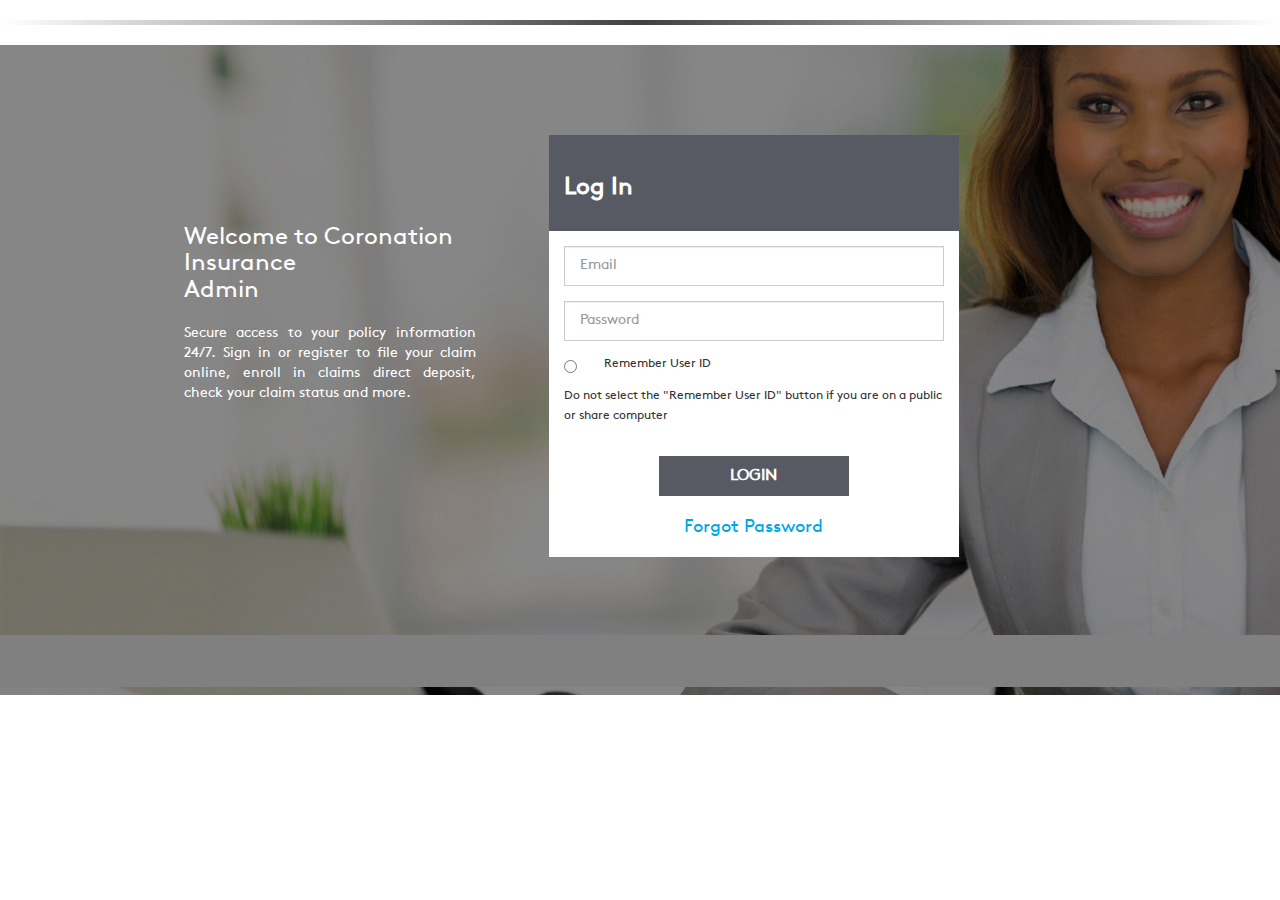
<file: templates/login.html>
<!DOCTYPE html>
<html>

<head>
    <meta charset="UTF-8">
    <meta name="viewport" content="width=device-width, initial-scale=1">

    <title>Coronation Insurance Plc:Buy your Motor insurance,Marine insurance online :: Login</title>
    <link rel="shortcut icon" href="../assets/img/favicon.ico">
    <link href="../assets/css/bootstrap.css" rel="stylesheet" type="text/css" />
    <link href="../assets/css/style.css" rel="stylesheet" type="text/css" />

</head>
<script src="../assets/js/jquery.js"></script>
<script src="../assets/js/jquery-2.0.3.min.js"></script>
<script src="../assets/css/bootstrap/js/bootstrap.js"></script>

<body>
    <header role="banner">
        <div class="container">
            <div class="navbar-headers navbar-right">

                <!-- <a href="https://my.coronationinsurance.com.ng/devtest/" class="navbar-brands"><img src="https://my.coronationinsurance.com.ng/devtest/assets/img/alogo.png" alt="logo" title=""></a> -->
            </div>
        </div>
    </header>
    <hr class="style-two">
    <div class="open-page">
        <div class="container">
            <div class="extra-container">
                <div class="banner-pod mtop90">
                    <div class="banner-text mtop90">
                        <h3 class="white-color mtop70">Welcome to Coronation Insurance<br> Admin</h3>
                        <p class="text-justify white-color h5 mtop20">Secure access to your policy information 24/7.
                            Sign in or register to file your claim online, enroll in claims direct deposit, check your
                            claim status and more.</p>
                    </div>
                </div>
                <div class="logBox">
                    <div class="mtop90">
                        <div id="first">
                            <div class="logBox-topColor">
                                <h3 class="white-color"><strong>Log In</strong></h3>
                            </div>
                            <div class="logBox-bg">
                                <form method="post" action="https://my.coronationinsurance.com.ng/devtest/admin/login">
                                    <div class="form-group">
                                        <input type="text" class="form-control" id="exampleInputEmail1" name="username"
                                            placeholder="Email">
                                        <span style="color:red"></span>
                                    </div>
                                    <div class="form-group">
                                        <input type="password" class="form-control" id="exampleInputPassword1"
                                            name="password" placeholder="Password">
                                        <span style="color:red"></span>

                                    </div>

                                    <div class="radio">
                                        <label>
                                            <input type="radio"> Remember User ID
                                        </label>
                                    </div>
                                    <p class="h6">Do not select the "Remember User ID" button if you are on a public or
                                        share computer</p>
                                    <div class="clearfix"></div>
                                    <div class="btnBox">
                                        <button type="submit" class="btn btn-perpale">login</button>
                                    </div>
                                    <div class="text-center mtop20"> <a href="#" id="signup" class="signup"
                                            style="font-size:18px"><span>Forgot Password</span></a></div>
                                </form>
                            </div>
                        </div>
                        <div id="second" style="display:none">
                            <div class="logBox-topColor">
                                <h3 class="white-color"><strong>Retrieve Password </strong></h3>
                            </div>
                            <div class="logBox-bg">
                                <form>
                                    <div class="form-group">
                                        <input type="email" class="form-control" id="forgot-password-email"
                                            name="username" placeholder="Email">
                                        <span style="color:red"></span>
                                    </div>
                                    <div class="radio">
                                        <div id="notifyMsg"></div>
                                    </div>
                                    <p class="h6"></p>
                                    <div class="clearfix"></div>
                                    <span style="margin-top:25px" class="pull-left" id="alert-loading"></span>
                                    <div class="btnBox">
                                        <button type="submit" id="submit-button" class="btn btn-perpale">Submit</button>
                                    </div>
                                    <div class="text-center mtop20"> <a href="#" class="signin" id="signin"
                                            style="font-size:18px"><span>Back to Login</span></a></div>
                                </form>
                            </div>
                        </div>
                    </div>
                </div>
            </div>

        </div>
    </div>
    <div class="banner-up"></div>

    <script type="text/javascript">

        $(document).ready(function () {
            // On Click SignUp It Will Hide Login Form and Display Registration Form
            $("#signup").click(function () {
                $("#first").slideUp("slow", function () {
                    $("#second").css('visibility', 'visible');
                    $("#second").slideDown("slow");

                });
            });
            // On Click SignIn It Will Hide Registration Form and Display Login Form
            $("#signin").click(function () {
                $("#second").slideUp("slow", function () {
                    $("#second").css('visibility', 'hidden');
                    $("#first").slideDown("slow");
                });
            });
        });

    </script>

    <script>
        var EMAIL = new RegExp(/^[_\.0-9a-z-]+@([0-9a-z][0-9a-z-]+\.)+[a-z]{2,6}$/);
        $(document).ready(function () {
            $("#submit-button").click(function () {
                var em = $('#forgot-password-email').val();
                if (EMAIL.test(em)) {

                    $("#alert-loading").html('<img src="https://my.coronationinsurance.com.ng/devtest/assets/images/ajax-loader2.gif" style="margin-left:10px; border:none" />');
                    $.ajax({
                        type: "post",
                        url: "https://my.coronationinsurance.com.ng/devtest/user/login/check_email",
                        data: "email=" + em,
                        async: false,
                        success: function (res) {
                            if (res == 'yes') {
                                $('#notifyMsg').html('<span style="color:green;font-size:18px"><span class="glyphicon glyphicon-ok"></span> Password reset instructions have been sent to your email address.</span>');
                                $("#forgot-password-email").val('');
                            } else
                                $('#notifyMsg').html('<span style="color:red;font-size:18px"><span class="glyphicon glyphicon-remove"></span> Sorry, your email address is not registered.</span>');
                            return false;
                        }
                    });
                    $("#alert-loading").html('');
                } else
                    $('#notifyMsg').html('<span style="color:red;font-size:18px"><span class="glyphicon glyphicon-remove"></span> Please enter a valid email address.</span>');
                //setTimeout(function(){$('#notifyMsg').fadeOut();}, 10000);
                return false;
            });
        });
    </script>

</body>

</html>
</file>
<file: assets/css/style.css>
*:focus{outline:none;
}
@font-face {
	font-family: "BrownTTRegular";
    src: url(../font/brownttregular/browntt-regular.ttf),url(../font/brownttregular/browntt-regular.woff),url(../font/brownttregular/browntt-regular.eot),url(../font/brownttregular/browntt-regular.svg);
}
body{ 
	font-family:"BrownTTRegular";
	font-size: 12px !important;
}
a {
  text-decoration:none;
}
.navbar .nav > li > a {
			color: #f3f3f3;
			font-family:"BrownTTRegular";
			font-size: 14px;
			font-weight: normal;
			text-shadow: none;
			text-transform:capitalize;
			-webkit-transition: all .2s linear;
			-moz-transition: all .2s linear;
			-ms-transition: all .2s linear;
			-o-transition: all .2s linear;
			transition: all .2s linear;	
			padding-bottom:12px;
}
.navbar-brand {
			float: left;
			font-size: 18px;
			line-height: 20px;
			padding: 15px 0 0 69px;
}
.navbar-brands {
			float: left;
			font-size: 18px;
			line-height: 20px;
			padding: 4px;
}
.navbar-inverse .navbar-toggle { 
	   	border-color: transparent;
}
.banner {}
.logdiv{
  float:right;
  margin-top:-3%;
  position:relative;
  width:120px;
  
}
.login-btn{
    color:#FFFFFF;
	width:100%;
	font-weight:bold;
	padding:6px 27.5px;
	border-radius:0px 0px 0 0;
    background:#c3c646;
    background: -webkit-gradient(linear, left top, left bottom, color-stop(0.0, #c3c646), color-stop(1.0, #c1c342));
	background: -webkit-linear-gradient(top, #c3c646 0.0%, #c1c342 100.0%);
	background: -moz-linear-gradient(top, #c3c646 0.0%, #c1c342 100.0%);
	background: -ms-linear-gradient(top, #c3c646 0.0%, #c1c342 100.0%);
	background: -o-linear-gradient(top, #c3c646 0.0%, #c1c342 100.0%);
	background: linear-gradient(top, #c3c646 0.0%, #c1c342 100.0%);	
}
.searchMaintain-box{
    width:100%;
	min-height:76px;
	height:auto;
	border-radius:0px 0 8px 8px;
    background:#c3c646;
    background: -webkit-gradient(linear, left top, left bottom, color-stop(0.0, #c1c342), color-stop(1.0, #c3c646));
	background: -webkit-linear-gradient(top, #c1c342 0.0%, #c3c646 100.0%);
	background: -moz-linear-gradient(top, #c1c342 0.0%, #c3c646 100.0%);
	background: -ms-linear-gradient(top, #c1c342 0.0%, #c3c646 100.0%);
	background: -o-linear-gradient(top, #c1c342 0.0%, #c3c646 100.0%);
	background: linear-gradient(top, #c1c342 0.0%, #c3c646 100.0%);	
	padding-bottom:15px;
	border-radius: 5px;

}
.default-top{
	margin-top: 10px;
	margin-bottom: 10px;
}
.form-group .height{
	 height:24px;
	 border-radius:0;
	 border:1px solid #8a9bde;
	 padding:0 10px;
}
.text{
	 color:#364a9c;
	 font-size:13px;
	 font-weight:bold;
	 font-family:"BrownTTRegular";
	 margin-bottom:0;
}
.start-w{
		 margin-top:19px;
		 width:60px;
		 height:24px;
		 background-color:#121212;
		 color:#FFFFFF;
		 border:1px solid #000000;
		 border-radius:4px;
		 float:left;
}
.colorBox{
 background-color:#f2f6f9;
}
.insuranceBox1{
    border:1px solid #47a0c6;
    background:#c3c646;
    background: -webkit-gradient(linear, left top, left bottom, color-stop(0.0, #47a0c6), color-stop(1.0, #43a0c9));
	background: -webkit-linear-gradient(top, #47a0c6 0.0%, #43a0c9 100.0%);
	background: -moz-linear-gradient(top, #47a0c6 0.0%, #43a0c9 100.0%);
	background: -ms-linear-gradient(top, #47a0c6 0.0%, #43a0c9 100.0%);
	background: -o-linear-gradient(top, #47a0c6 0.0%, #43a0c9 100.0%);
	background: linear-gradient(top, #47a0c6 0.0%, #43a0c9 100.0%);	
	border-radius:8px;
	padding:10px;
	

}
.insuranceBox2{
    background:#5e8992;
    background: -webkit-gradient(linear, left top, left bottom, color-stop(0.0, #5e8992), color-stop(1.0, #5e8992));
	background: -webkit-linear-gradient(top, #5e8992 0.0%, #5e8992 100.0%);
	background: -moz-linear-gradient(top, #5e8992 0.0%, #5e8992 100.0%);
	background: -ms-linear-gradient(top, #5e8992 0.0%, #5e8992 100.0%);
	background: -o-linear-gradient(top, #5e8992 0.0%, #5e8992 100.0%);
	background: linear-gradient(top, #5e8992 0.0%, #5e8992 100.0%);	
	border:1px solid #5e8992;
	border-radius:8px;
	padding:10px;
	

}
.insuranceBox3{
    background:#b57472;
    background: -webkit-gradient(linear, left top, left bottom, color-stop(0.0, #a56b68), color-stop(1.0, #b57472));
	background: -webkit-linear-gradient(top, #a56b68 0.0%, #b57472 100.0%);
	background: -moz-linear-gradient(top, #a56b68 0.0%, #b57472 100.0%);
	background: -ms-linear-gradient(top, #a56b68 0.0%, #b57472 100.0%);
	background: -o-linear-gradient(top, #a56b68 0.0%, #b57472 100.0%);
	background: linear-gradient(top, #a56b68 0.0%, #b57472 100.0%);	
	border:1px solid #b57472;
	border-radius:8px;
	padding:10px;
	

}

.insuranceBox4{
    background:#c3c646;
    background: -webkit-gradient(linear, left top, left bottom, color-stop(0.0, #b35d4b), color-stop(1.0, #b15d47));
	background: -webkit-linear-gradient(top, #b35d4b 0.0%, #b15d47 100.0%);
	background: -moz-linear-gradient(top, #b35d4b 0.0%, #b15d47 100.0%);
	background: -ms-linear-gradient(top, #b35d4b 0.0%, #b15d47 100.0%);
	background: -o-linear-gradient(top, #b35d4b 0.0%, #b15d47 100.0%);
	background: linear-gradient(top, #b35d4b 0.0%, #b15d47 100.0%);
	border:1px solid #8b574a;
	border-radius:8px;
	padding:10px;
		

}
.insurane-photo{
		 height:70px;
		 margin-bottom:8px;
		 width:34%;
		 margin:auto;
}
.insurance-type{
		  font-size:16px;
		  color:#FFFFFF;
		  font-weight:bold;
		  margin-bottom:15px;
		  text-align:center;
}
.insurance-contain{
		  font-size:12px;
		  color:#FFFFFF;
		  margin-bottom:18px;
		  min-height:53px;
}
.linkList{ 
			background-image: url("../img/list-links.svg") ;
			background-position: -3px 0;
			background-size: 1.4em auto;
			width:20px;
			height:20px;
			float:left;
}
.inform-text{
		  float:left;
		  color:#FFFFFF;
		  font-weight:bold;
		  font-size:12px;
		  margin-top:1px;
}
.vieWAll{
		  border:1px solid #e7e7e7;
		  background-color:#f7f7f7;
		  margin:15px 0;
		  padding:10px 10px;
		  border-radius:8px;
		  height:70px;
}
.allView-left{
		  width:70%;
		  float:left;
}
.allView-right{
		  width:28%;
		  float:right;
}
.viewIcon{ 
			background: url("../img/plus.png");
			background-size: contain;
			width:52px;
			height:52px;
			float:left;
			margin-right:3%;
}

.closeIcon{ 
			background: url("../img/minus.png");
			background-size: contain;
			width:52px;
			height:52px;
			float:left;
			margin-right:3%;
}
.viewpod a{
		   font-size:24px;
		   color:#3e3e3e;
		   top:8px;
		   position:relative;
}
.viewBatton{
			border-radius:10px;
			width:100%;
			height:47px;
			text-align:center;
			font-size:16px;
			font-weight:bold;
			color:#364a9c;
			background:#c3c646;
			background: -webkit-gradient(linear, left top, left bottom, color-stop(0.0, #cfd17a), color-stop(1.0, #A5b506));
			background: -webkit-linear-gradient(top, #cfd17a 0.0%, #A5b506 100.0%);
			background: -moz-linear-gradient(top, #cfd17a 0.0%, #A5b506 100.0%);
			background: -ms-linear-gradient(top, #cfd17a 0.0%, #A5b506 100.0%);
			background: -o-linear-gradient(top, #cfd17a 0.0%, #A5b506 100.0%);
			background: linear-gradient(top, #cfd17a 0.0%, #A5b506 100.0%);	
			border:1px solid #ccce73;

}
.viewBatton:hover{
			background:#c3c646;
			background: -webkit-gradient(linear, left top, left bottom, color-stop(0.0, #A5b506), color-stop(1.0, #cfd17a));
			background: -webkit-linear-gradient(top, #A5b506 0.0%, #cfd17a 100.0%);
			background: -moz-linear-gradient(top, #A5b506 0.0%, #cfd17a 100.0%);
			background: -ms-linear-gradient(top, #A5b506 0.0%, #cfd17a 100.0%);
			background: -o-linear-gradient(top, #A5b506 0.0%, #cfd17a 100.0%);
			background: linear-gradient(top, #A5b506 0.0%, #cfd17a 100.0%);	
			border:1px solid #ccce73;

}
.pageview-border{
  border:1px solid #e7e7e7;
  margin-bottom:20px;
  background-color:#f7f7f7;
  border-radius:8px;
  min-height:230px;
}
.pageview-head{
 font:16px Tahoma;
padding:15px 10px;
 
}
.border{border-bottom:1px solid #e7e7e7;}

.detaiLsText {
 padding: 3px 0;
 font-size:12px;
 color:#3e3e3e;
}
.detaiLsText > li > a {
    display: block;
    padding: 3px 15px;
    position: relative;
    font-size:12px;
    color:#3e3e3e;
	text-transform:capitalize;
	
}
.detaiLIcon {
  background:url("../img/arrow.png") no-repeat ;
  width:10px;
  height:10px;
 padding: 0px 12px;
 position:relative;
 top:2px;
}

 .left{
 padding-right:10px;
 position:relative;
}
.blog-border{
  border:1px solid #e7e7e7;
  margin-bottom:10px;
  background-color:#FFFFFF;
  border-radius:8px;
  min-height:260px;
}

.blog-photo{
		 height:120px;
		 margin-bottom:0px;
		 padding:8px 10px;
}
.addvertise{
margin-bottom:10px;
}



.phoneText{
		 color:#FFFFFF;
		 font-size:14px;
		 float:left;
		 margin-top:4px;
}
.phoneText:hover{color:#C3C646}
.share-div{
		 float:right;
		 margin-top:10px;
}
/*******form*******/
.fromSide{
		 border:1px solid #e9e9e9;
		 margin-bottom:20px;
		 margin-top:20px;
		 padding:10px 15px;
		 border-radius:8px;
		 background-color:#f6f6f6;
}
.sideBar{
		
		 margin-bottom:20px;
		 margin-top:20px;
}
.inpuTField{
		 padding:0px 10px;
		 border:1px solid #c7c7c7;
		 border-radius:8px;
		 margin-bottom:10px;
}

.continue{
		 /*width:20%;*/
}
.sideblog{
		  border:1px solid #e7e7e7;
		  margin-bottom:10px;
		  background-color:#f6f6f6;
		  border-radius:8px;
}
.text-01{
		color:purple;
}
.pHonecall-icon{
		 background:url("../img/phoneicon.png") no-repeat ;
		 width:30px;
		 height:25px;
		 padding:4px 12px;
}
.infoIcon{
		 background:url("../img/infoicon.png") no-repeat ;
		 width:32px;
		 height:30px;
		 padding:1px 14px;
}
.deafulteH{
		 padding:10px 10px;
}
.rightIcon{
		 background:url("../img/righticon.png") no-repeat ;
		 width:32px;
		 height:30px;
		 padding:1px 14px;
}
.stepTop{
		margin-top:20px;
		margin-bottom:10px;
}
.addBtn{ 
		height:36px;
}
.sidenav li a{
		 color:#3648af;
		 border:1px solid #cacb77;
		 background-color:#f2f3b4;
		 

}
.table-textFont{
 text-align:center;
 font-weight:normal;
}
.feature-no{
		 background:url("../img/feature-no.png") no-repeat ;
		 background-size:contain;
		 width:13px;
		 height:13px;
		 margin:auto;
}
.feature-yes{
		 background:url("../img/righticon.png") no-repeat ;
		 background-size:contain;
		 width:18px;
		 height:18px;
		 margin:auto;
}
.btn-Buy {
  color: #fff;
  background-color: purple;
  border-color: purple;
}
.btn-Buy:hover,
.btn-Buy:focus,
.btn-Buy.focus,
.btn-Buy:active,
.btn-Buy .active,
.open > .dropdown-toggle.btn-success {
  color: #fff;
  background-color: purple;
  border-color: purple;
}
.btn-getQuote {
  color: #303030;
  background-color: #dddddd;
  border-color: #d1d1d1;
}
.stars {
    min-height: 10px;
    width: 125px; 
}
.star-rating {
    background: url("../img/alt_star.png") repeat-x scroll left top rgba(0, 0, 0, 0);
    list-style: outside none none;
    padding: 0;
	height:25px;
    position: relative;
    width: 125px;
}
.star-rating li.current-rating {
    background: url("../img/alt_star.png") repeat scroll left center rgba(0, 0, 0, 0);
    display: block;
    height: 25px;
    position: absolute;
    text-indent: -9000px;
    z-index: 1;
}
.star-rating li {
    float: left;
    margin: 0;
    padding: 0;
}
.reviewerDetails {
    font-size: 12px;
    overflow: auto;
	margin-top:20px;
}
.review .reviewMeta dt {
    font-weight: 0;
}
.reviewerDetails dt {
    clear: both;
    float: left;
    padding: 0 0.6em 1em 0;
}
.reviewerDetails dd {
    float: left;
    font-weight: 0;
    padding: 0 0 0.25em;
}

/*coverquote*/

.text-02{
		color:#0a2631;
}
.circle {
   position: relative;
   padding: 10px 10px;
   line-height: 1.42857143;
   color: #FFFFFF;
   background-color: #A5b506;
   text-align:center;
   width:100px;
   margin:auto;
   font-size:16px;
   font-weight:700;
   border-radius:5px;
}
.text-03{
		color:#2238b5;
}
.table-textFont2{
	 text-align:center;
	 font-weight:normal;
	 background-color:#f6f6cd;
}
.topHead{
	 margin-top:0px;
}
/*****aboutus*****/
.linkList-bg{
 
}

.linkList-nav ul{
	border:1px solid #e5e6c1;
	border-radius:10px;
	padding:10px;
	background-color:#eeeeee;
}
.linkList-nav ul li a{
	font-size:12px;
	color:#05104f;
	float:left;
	width:100%;
}
.linkList-lk{
    background-image: url("../img/list-links02.svg");
	background-position: left 0;
	background-size:contain;
	width:16px;
	height:16px;
	float:left;
	padding:0 10px;
}
.linkList-nav ul li a:hover{
	font-size:12px;
	color:#ffffff;
	float:left;
	width:100%;
	background-color:#1A206D;
}

.linkList-nav ul li a.active, .linkList-nav ul li a:hover{
	font-size:12px;
	color:#ffffff;
	float:left;
	width:100%;
	background-color:#25166b;
}
.media-object{ 
     float:left;
	 margin-right:20px;
	 width:20%;
}
.media-name{ 
     float:left;
	 width:29%;
}

.info-details{
 float:right;
 width:48%;
}
.infoText{
		 
		 font-size:13px;
		 float:right;
		 margin-right:8px;
		 text-align:right;
		 text-transform:capitalize;
}
.text-04{
  color:#25166b;
}

/*Added newly start*/
  .stepTop {
    margin-bottom: 10px;
    margin-top: 20px;
}
.product-Side {
		 float:right;
		 width:70%;
		 margin-top:10px;
		 
}
.inlineBoxColor{
		background-color:#B580D2;
		padding:2px;
}
.inlineBox-Color{
		/*background-color:#FFFFFF;*/
		/*border-radius:8px;*/
		/*border:1px solid #FFFFFF;*/
		padding:10px;
}

.sideBar0{
		 width:27%;
		 float:left;
		 margin-bottom:20px;
		 margin-top:10px;
}
.productBox{
		 width:50%;
		 float:right;
		border-left:2px solid #fff; 
}
.imageWidth{
	float:left;
	width:50%;
	
}
.podIcon2{
		 margin-bottom:5px;
		 width:50%;
		 margin:auto;
}

.catagoriW{
	margin:10px auto;
	width:70%;

}
.catagoriW2{
	margin:10px auto;
	width:50%;

}

.iconImgg{
	width:50%;
	margin:auto;
	height:121px;

}
.catagor-title{
		  font-size:12px;
		  color: #000;
		  font-weight:bold;
		  margin-bottom:12px;
		  text-align:center;
		  margin-top:5px;
		  font-family: "BrownTTRegular";
}
.margin-bottom{
margin-bottom:10px;
}
.sideblog0{
		  border:2px solid #575A63;
		  margin-bottom:10px;
		  background-color:#f6f6f6;
		  border-radius:4px;
}
.pageview-head{
 font:15px Tahoma;
padding:15px 10px;
 
}
.text-05{
		color:#575A63;
}
.border0 {
	border-bottom:2px solid #575A63;
}

/***************************New_footer*************************************/
.footer-bg2{ 
	background-color:#02325f;
	padding:20px 0;
	}
.footer-bg2 h3{ 
	color:#FFFFFF;
	font-size:23px;
	font-weight:bold;
	}
.footer-bg2 h2{ 
	color:#FFFFFF;
	font-size:18px;
	font-weight:bold;
	padding:0;
	}
.footer-bg2 .email{ 
	color:#FFFFFF;
	font-size:13px;
	}
.footer-bg2 .footersocial-icon{
 padding:10px 0 0 0;
 
}
.footer-bg2 .htc{ 
	color:#FFFFFF;
	font-size:14px;
	padding:3px 0;
	}

.footerWid li a{
  color:#FFFFFF;
  padding:5px 0;
}
.footerWid li a:hover{
  color:#FFFFFF;
  background-color:transparent;
}
.whitecolor{ color:#FFFFFF;}
.copyHt{
 margin-top:40px;
}
.copyright{
 text-align:center;
 color:#FFFFFF;
 font-size:13px;
}








@media (max-width: 980px) {
.product-Side {
		 float:left;
		 margin-top:10px;
		 width:73%;
}
.sideBar0{
		 width:26%;
		 float:right;
		 margin-bottom:20px;
		 margin-top:10px;
}
.catagoriW{
	margin:10px auto;
	width:80%;

}
.catagoriW2{
	margin:10px auto;
	width:60%;

}

}
@media (max-width: 800px) {
.catagoriW{
	margin:10px auto;
	width:90%;

}
.catagoriW2{
	margin:10px auto;
	width:80%;

}

}
@media (max-width: 768px) {
.product-Side {
		 float:none;
		 width:100%;
		 margin-bottom:10px;

}
.sideBar0{
		 width:50%;
		 float:left;
		 margin-bottom:20px;
}

}
@media (max-width: 559px) {
.product-Side {
		 float:none;
		 width:100%;
		 margin-bottom:10px;
}
.sideBar0{
		 width:50%;
		 float:none;
		 margin-bottom:10px;
}


}
@media (max-width: 400px) {
.product-Side {
		 float:none;
		 margin-bottom:10px;
		 width:100%;
}
.sideBar0{
		 width:100%;
		 float:none;
		 margin-bottom:10px;
}
.productBox{
		 width:100%;
		 float:none;
		border-left:0px solid #A5b506; 
}
.imageWidth{
	float:none;
	width:100%;
	
}

}
/*------end---------------*/






/*Added newly end*/

@media (max-width: 980px) {
		.navbar .nav > li > a {
					color: #f3f3f3;
					font-family: "BrownTTRegular";
					font-size: 12px;
					font-weight: normal;
					text-shadow: none;
					text-transform:capitalize;
					-webkit-transition: all .2s linear;
					-moz-transition: all .2s linear;
					-ms-transition: all .2s linear;
					-o-transition: all .2s linear;
					transition: all .2s linear;	
					padding-top:22px;
					padding-bottom:12px;
		}
		.nav > li > a {
		  position: relative;
		  padding: 10px 5px;
		}
		.share-div{
		 float:right;
		 margin-top:10px;
		}
		.col-xs-3{
		 float:left;
		 width:50%;
		 margin-bottom:20px;
		}
		
		.col-md-4{
		 float:left;
		 width:50%;
		 margin-bottom:20px;
		}
		.fromSide{
				 float:left;
		}
		.sideBar{
				 width:100%;
				 float:right;
		}

}
@media (max-width: 767px) {
		  header.navbar {
					background-color:#e7e7e7; 
		}
		.navbar-brand {
					float: left;
					font-size: 18px;
					line-height: 20px;
					padding: 6px 6px 6px 6px;
		}
		.col-xs-3{
		 float:left;
		 width:50%;
		 margin-bottom:20px;
		}
		.continue{
				 width:40%;
		}
		.col-sm-22{
		 float:left;
		}
		.col-xs-8{
		 width:100%;
		 float:none;
		}
		.col-xs-4{
		 width:100%;
		 float:none;
		}
	.col-sm-9{
		 width:100%;
		 float:none;
		 margin-top:10px;
	
	}
	.type-02{
  color:#212121;
  font-size:13px;
  visibility:hidden;
}
	
}

@media (max-width: 559px) {

			/*.col-xs-3{
			 float:none;
			 width:100%;
			}*/
			
			.viewBatton{
						height:54px;
						font-size:12px;
			}
			.viewpod a{
					   font-size:16px;
					   color:#3e3e3e;
					   top:8px;
					   position:relative;
			}
			.fromSide{
					 float:none;
			}
			.sideBar{
					 width:100%;
					 float:none;
			}

}

/*pannel*/
.panel .list-group span {
    display: block;
    font-size: 32px;
    margin-bottom: 10px;
    text-align: center;
}
.marginTop{
 margin-top:20px;
}
.pannal-nav{ width:680px; margin-top:20px; margin-left:30px;
}
.pannal-nav ul{}
.pannal-nav ul li{ 
	list-style:none; 
	display:inline;
}
.pannal-nav ul li a{ 
	background:url(../images/manu_bg.png) no-repeat; 
	width:98px; 
	height:30px; 
	float:left; 
	font:13px Arial, Helvetica, sans-serif; 
	line-height:30px; 
	text-align:center;
    color:#010101; 
	margin-right:-2px; 
	position:relative; 
 }
.pannal-nav ul li a:hover{ color:#010101;
}
.pannal-nav a:hover, .nav ul li a.active {
    background:#0086FD;
    background: -webkit-gradient(linear, left top, left bottom, color-stop(0.0, #79a434), color-stop(1.0, #95b437));
	background: -webkit-linear-gradient(top, #79a434 0.0%, #95b437 100.0%);
	background: -moz-linear-gradient(top, #79a434 0.0%, #95b437 100.0%);
	background: -ms-linear-gradient(top, #79a434 0.0%, #95b437 100.0%);
	background: -o-linear-gradient(top, #79a434 0.0%, #95b437 100.0%);
	background: linear-gradient(top, #79a434 0.0%, #95b437 100.0%);
    border-radius: 10px 10px 0 0;
    color: #FFFFFF; 
    text-decoration:none;
}

.progressBar, .navon, .progressWrapper, .stage::after {
    border-top: 1.5em solid rgba(0, 0, 0, 0);
    content: " ";
    display: block;
    position: 0;
    right:-1.78em;
    top: -0.75em;
    z-index: 4; 
}
.progressWrapper{
		  margin:15px 0;
		  padding:0px 0px;
		  border-radius:8px;
}

.progressBar-icon{
	background:url(../img/righticon.png) center no-repeat;
    padding: 0.75em 0;
}
.type-01{
  margin-top:20px;
  color:#fff;
  line-height:18px;
  font-size:13px;
}

.sideMidd{
 width:100%;
 margin:auto;
}
.media-heading{ 
 font-size:15px;
 font-weight:bold;
}
.media-small{ 
 font-size:12px;
 color:#616161;
 line-height:22px;
}
.table-text{
  font-size:12px;
}
#insurance-contents tr th, #insurance-contents tr td {
    border: 1px solid #ccc;
	padding: 5px 25px;
	white-space: nowrap;
}
.table-td-25 {
    width: 25%;
}
.addHeight{
  margin-top:25px;
}
.btn_position{
position: absolute;
top:110px;
left:40px;
width: 50px !important;
font-weight: normal !important;
z-index: 2000;
}
@media (max-width: 980px) {
.sideMidd{
 width:100%;
 margin:0;
}
.pusH{
	height:590px;
	visibility:visible;
}
.coll{
	margin-top:60px;
	visibility:visible;
}
.insurane-photo{
		 height:70px;
		 margin-bottom:8px;
		 width:20%;
		 margin:auto;
}

}
@media (max-width: 800px) {
.type-01{
  margin-top:20px;
  color:#212121;
  line-height:18px;
  font-size:13px;
  visibility:hidden;
}
}
/*****account******/
.tab-menu{
 margin:40px 0;
 font-size:13px;
}
.pod-border{
border-top:1px solid #ddd;
border-left:1px solid #ddd;
border-bottom:1px solid #ddd;
border-right:1px solid #ddd;
}
.pod{
 width:16.6667%;
 float:left;
 border-right:1px solid #ddd;
 height:120px;
 
}
.type-03{
 text-align:left;
 color:#616161;
 font-size:13px;
 border-top:1px solid #ddd;
 padding:20px 10px;
}
.extraH{
height:170px;
}
@media (max-width:800px) {
.pod{
 width:33.32%;
 float:left;
 border-right:1px solid #ddd;
 height:120px;
}
.extraH{
height:150px;
visibility:hidden;
}
.tab-menu{
 margin:40px 0;
 font-size:13px;
 width:100%
}

}
@media (max-width:638px) {
.nav-tabs > li {
  margin-right: 2px;
  line-height: 1.42857143;
  border: 1px solid #ddd;
  border-radius: 0px 0px 0 0;
  width:100%;
}

.nav-tabs > li.active > a, .nav-tabs > li.active > a:hover, .nav-tabs > li.active > a:focus {
    -moz-border-bottom-colors: none;
    -moz-border-left-colors: none;
    -moz-border-right-colors: none;
    -moz-border-top-colors: none;
    background-color: #fff;
    border-color: transparent;
    border-image: none;
    border-style: solid;
    border-width: 0px;
    color: #A5b506;
    cursor: pointer;
	font-weight:bold;
}
}
@media (max-width:500px) {
.pod{
 width:100%;
 float:left;
 border-right:1px solid #ddd;
 height:120px;
}

}
/*all-product*/
.icon-right{
margin-right:10px;
}
.insurance-type{
		  font-size:16px;
		  color:#FFFFFF;
		  font-weight:bold;
		  margin-bottom:15px;
		  text-align:center;
}
@media (max-width: 500px) {
.insurane-photo{
		 height:70px;
		 margin-bottom:8px;
		 width:20%;
		 margin:auto;
}
}
@media (max-width: 500px) {
.insurane-photo{
		 height:70px;
		 margin-bottom:8px;
		 width:25%;
		 margin:auto;
}


.right_side_des{
	font-size:11px;
}

}

.red {
    color: #ff0000;
}
.pointer{ cursor:pointer; }
.table-td-50 {
    width: 50%;
}
.table-td-45 {
    width: 45%;
}
.table-td-40 {
    width: 40%;
}
.table-td-35 {
    width: 35%;
}
.table-td-30 {
    width: 30%;
}
.table-td-25 {
    width: 25%;
}
.table-td-20 {
    width: 20%;
}
.table-td-10 {
    width: 10%;
}

.customer_panel{
	margin-top:0px;
	min-height: 440px;
}
.userPanelTabs li a{
	color:#091452;
	font-weight: bold;
}
.form-control-upload-file{
	padding:0px 12px 6px 12px;
}
.right-side-img img{
	margin: 0px auto;
	display: block;
}


/*new-index*/
.bannarWidth{
margin:10px 0 10px 0;
}
.bannerexistingPod{
 float:left;
 width:65.6668%;
}

.bannerText{
position:absolute; color:#FFFFFF; margin-left:4%; margin-top:20px; font-size:16px; font-weight:bold; width:300px;
z-index: 100;
}
.existingPod{
	width:33.3334%;
	float:right;
	border:1px solid #d7e0f0;
    position: relative;
	padding:15px 10px;
	border-radius:5px;
}
.logBtn{
 margin-top:10px;
 margin-bottom:0px;
}
.bodr-bottom{ border-bottom:1px solid #d7e0f0; margin-top:20px; margin-bottom:10px;}
.existingType{
	font-size:16px;
	color:#102243;
	font-size-adjust:narrow;
	text-align:center;
}
.offSideBtn{
    width:100%;
    background:#8a99b5;
    background: -webkit-gradient(linear, left top, left bottom, color-stop(0.0, #dee7f8), color-stop(1.0, #8a99b5));
	background: -webkit-linear-gradient(top, #dee7f8 0.0%, #8a99b5 100.0%);
	background: -moz-linear-gradient(top, #dee7f8 0.0%, #8a99b5 100.0%);
	background: -ms-linear-gradient(top, #dee7f8 0.0%, #8a99b5 100.0%);
	background: -o-linear-gradient(top, #dee7f8 0.0%, #8a99b5 100.0%);
	background: linear-gradient(top, #dee7f8 0.0%, #8a99b5 100.0%);
    border-radius: 4px;
    color: #1A206D;
	border:1px solid #8293b2;
	font-size:16px;
	font-weight:bold;
	font-family:"BrownTTRegular";
}
.offSideBtn:hover{
    background:#8a99b5;
    background: -webkit-gradient(linear, left top, left bottom, color-stop(0.0, #8a99b5), color-stop(1.0, #dee7f8));
	background: -webkit-linear-gradient(top, #8a99b5 0.0%, #dee7f8 100.0%);
	background: -moz-linear-gradient(top, #8a99b5 0.0%, #dee7f8 100.0%);
	background: -ms-linear-gradient(top, #8a99b5 0.0%, #dee7f8 100.0%);
	background: -o-linear-gradient(top, #8a99b5 0.0%, #dee7f8 100.0%);
	background: linear-gradient(top, #8a99b5 0.0%, #dee7f8 100.0%);
    border-radius: 4px;
    color: #1A206D;
	border:1px solid #8293b2;
}

.podBB{
    width:16.6667%;
	float:left;
	
}
.podBB
{
    position: relative;
    min-height: 1px;
    padding-right: 3px;
    padding-left: 3px;
    width:210px;
}
.podBBcoat{
	border:1px solid purple;
	background-color:#ffffff;
	padding:15px 6px;
	border-radius:4px;
}
.podIcon{
		 /*margin-bottom:5px;
		 width:38%;
		 margin:auto;*/
		 margin: auto;
		 width: 38%;
		 margin-top: -12px;
}
.insurance-title{
		  font-size:12px;
		  color:#1A206D;
		  font-weight:bold;
		  margin-bottom:12px;
		  text-align:center;
		  margin-top:5px;
}
.btn-pod{ 

		margin: 21px auto auto;
		width: 88%;
}
.bttn{
    width:100%;
    background:purple;
    background: -webkit-gradient(linear, left top, left bottom, color-stop(0.0, #e9eaac), color-stop(1.0, #A5b506));
	background: -webkit-linear-gradient(top, purple 0.0%, purple 100.0%);
	background: -moz-linear-gradient(top, purple 0.0%, purple 100.0%);
	background: -ms-linear-gradient(top, purple 0.0%, purple 100.0%);
	background: -o-linear-gradient(top, purple 0.0%, purple 100.0%);
	background: linear-gradient(top, purple 0.0%, purple 100.0%);
    border-radius: 4px;
    color: #fff;
	border:1px solid purple;
	font-size:16px;
	font-weight:bold;
	font-family:"BrownTTRegular";
}
.bttn:hover{
    background:purple;
    background: -webkit-gradient(linear, left top, left bottom, color-stop(0.0, #e9eaac), color-stop(1.0, #A5b506));
	background: -webkit-linear-gradient(top, purple 0.0%, purple 100.0%);
	background: -moz-linear-gradient(top, purple 0.0%, purple 100.0%);
	background: -ms-linear-gradient(top, purple 0.0%, purple 100.0%);
	background: -o-linear-gradient(top, purple 0.0%, purple 100.0%);
	background: linear-gradient(top, purple 0.0%, purple 100.0%);
    border-radius: 4px;
    color: #fff;
	border:1px solid purple;
}
.coat{
		width:88%;
		margin:15px auto;
		

}
.list-links02{ 
			background-image: url("../img/list-links02.svg") ;
			background-position: 0px;
			background-size: 1.4em auto;
			width:20px;
			height:20px;
			float:left;
			margin-top:0px;
}

.linkList-text{
		  color:#000;
		  font-weight:bold;
		  font-size:12px;
		  margin-top:5px;
		  word-wrap: break-word;
		  font-family:"BrownTTRegular";
}
.viewpod a{
		   font-size:18px;
		   color:#1A206D;
		   padding:10px;
		   position:relative;
		   font-weight:bold;
		   font-family: "BrownTTRegular";

}

@media (max-width: 980px) {
.podBB{
    width:33.3334%;
	float:left;
	margin-bottom:6px;
	
}

}
@media (max-width: 800px) {
.podBB{
    width:50.0001%;
	float:left;
	margin-bottom:6px;
	
}

.podIcon{
		 margin-bottom:5px;
		 width:25%;
		 margin:0;
		 float:left;
		 margin-right:20px;
		 margin-bottom:20px;
}
.insurance-title{
		  font-size:20px;
		  color:#1A206D;
		  font-weight:bold;
		  margin-bottom:12px;
		  text-align:center;
		  margin-top:25px;
		  float:left;
		  width:65%;
}

}
@media (max-width: 768px) {
.bannerexistingPod{
 float:none;
 width:100%; 
}
.bannarBG{
 background:url(../img/bannarBG.jpg) center no-repeat;
 height:274px;
 width:100%;
 border:1px solid #d7e0f0;
 border-radius:5px;
 background-position:50% 50%;
 background-size:cover;
 position:relative;

}
.existingPod{
	width:100%;
	float:none;
	border:1px solid #d7e0f0;
    position: relative;
	padding:15px 10px;
	border-radius:5px;
	margin-top:10px;
}

}
@media (max-width: 560px) {
.podBB{
    width:100%;
	float:left;
	margin-bottom:6px;
	
}
.insurance-title{
		  font-size:15px;
		  color:#1A206D;
		  font-weight:bold;
		  margin-bottom:12px;
		  text-align:left;
		  float:left;
		  width:65%;
}

}
.bxslider{
	padding-left: 0px;
}

.bx-wrapper .bx-caption{
	background: none;
    margin-left: 4%;
    position: absolute;
    width: 300px;
    z-index: 100;
    top: 15px;    	
}
.bx-wrapper .bx-caption span{
   	font-size: 16px;
   	color: #ffffff;
    font-weight: bold; 
    font-family:"BrownTTRegular";
}
.bx-wrapper .bx-viewport{
	left:0px;
}
.bx-wrapper .bx-pager{
	display: none;
}

.attast{
  width:100%;
  height:120px;
  -moz-box-shadow: 0 0 10px #8b8b8a;
  -webkit-box-shadow: 0 0 10px #8b8b8a;
  box-shadow: 0 0 10px #8b8b8a;
}

.attast-xx{
position:absolute;
width:80%;
}

.text-06{
  font-size:17px;
  color:#1A206D;
  padding:30px 0 0 20px;

}
.cwidth{
	 border:1px solid #d1d1d1;
	 background-color:#FFFFFF;
	 margin:15px 0;
	 padding:0px 30px;
	 border-radius:3px;
	-moz-box-shadow: 0 0 10px #8b8b8a;
	-webkit-box-shadow: 0 0 10px #8b8b8a;
	box-shadow: 0 0 10px #8b8b8a;
}
.fwidth{
		  border:1px solid #d1d1d1;
		  background-color:#FFFFFF;
		  margin:15px 0;
		  padding:30px 30px;
		  border-radius:3px;
		   -moz-box-shadow: 0 0 10px #8b8b8a;
		-webkit-box-shadow: 0 0 10px #8b8b8a;
		box-shadow: 0 0 10px #8b8b8a;
}

@media (max-width: 560px) {
.cwidth{
		  border:1px solid #d1d1d1;
		  background-color:#FFFFFF;
		  margin:15px 0;
		  padding:0px 10px;
		  border-radius:3px;
}
.h3{font-size:14px; font-weight:bold;}
.text-06{
  font-size:12px;
  color:#1A206D;
  padding:20px 0 0 20px;
  
}

}

.circle2 {
   position: relative;
   padding: 10px 10px;
   line-height: 1.42857143;
   color: #FFFFFF;
   background-color: #A5b506;
   text-align:center;
   width:150px;
   margin:auto;
   font-size:14px;
   font-weight:700;
   border-radius:5px;
}

.bx-wrapper { visibility: hidden; }

/*renew*/
.renew-border{
	 border:1px solid #ddd;
	 border-radius:5px;
	 padding:20px;
	 margin-bottom:20px;
}
.step-tick{
		 background:url("../img/step-tick.png") no-repeat ;
		 width:44px;
		 height:44px;
		 padding:14px 30px;
		 
}
.step-level{
margin-top:35px;
}
.reNewText{
 font-size:13px;
 line-height:22px;
}


.cwidth{
		  border:1px solid #d1d1d1;
		  background-color:#FFFFFF;
		  margin:10px 0;
		  padding:10px 10px;
		  border-radius:3px;
		  border:1px solid #cecece;
}
.text-01{
	color: #000;
	font-weight: bold;
}
.text-04{
  color:#25166b;
}
.pull-middle{
width:230px;
margin:auto;
}
/*.pull-right{width:230px}*/
.contact-head{
	margin-bottom: 0px !important;
	color: #A4B564;
}
.text-color{
color: #A4B564;	
}
.faq-page p{
	font-size: 11px !important;
}
.faq-page table tr td{
	font-size: 11px !important;
}

.Format:hover{

	color:#C3C646 !important;
	background:transparent !important;

}
.Format_copyright{

	color:#fff !important;
	background:transparent !important;
}
.on{

	/*margin-top:28px*/
	margin-top: 37px;

}

/*add-textProduct*/
.catagoriW2-1st{
	margin:10px 0;
	width:25%;
	float:left !important ;

}
.catagoriW2-2nd{
	margin:10px 0;
	width:50%;
	float:left !important;

}
.catagoriW2-3rd{
	margin:10px 0;
	width:25%;
	float:left !important;

}
.centerIMG{
  margin:15px auto;
  width:88%;
}
.btn-podsi{
	margin-top: -8px;
}
.btn-podtravel{
	margin-top: 21px;
}

.btn-pod[data-title]:hover:after {
		  content: attr(data-title);
		  padding: 10px 12px;
		  color: #333;
		  font-weight: bold;
		  font-size: 14px;
		  position: absolute;
		  left: 10px;
		  top: 160px;
		  z-index:999999;
		  white-space: nowrap;
		  -moz-border-radius: 5px;
		  -webkit-border-radius: 5px;
		  border-radius: 5px;
		  -moz-box-shadow: 0px 0px 4px #222;
		  -webkit-box-shadow: 0px 0px 4px #222;
		  box-shadow: 0px 0px 4px #222;
		  background-image: -moz-linear-gradient(top, #eeeeee, #cccccc);
		  background-image: -webkit-gradient(linear,left top,left bottom,color-stop(0, #eeeeee),color-stop(1, #cccccc));
		  background-image: -webkit-linear-gradient(top, #eeeeee, #cccccc);
		  background-image: -moz-linear-gradient(top, #eeeeee, #cccccc);
		  background-image: -ms-linear-gradient(top, #eeeeee, #cccccc);
		  background-image: -o-linear-gradient(top, #eeeeee, #cccccc);
}
.btn-pod[data-title]:hover:after {
		  content: attr(data-title);
		  padding: 10px 12px;
		  color: green;
		  font-weight: bold;
		  font-size: 14px;
		  position: absolute;
		  left: 10px;
		  top: 190px;
		  z-index:999999;
		  white-space: nowrap;
		  -moz-border-radius: 5px;
		  -webkit-border-radius: 5px;
		  border-radius: 5px;
		  -moz-box-shadow: 0px 0px 4px #222;
		  -webkit-box-shadow: 0px 0px 4px #222;
		  box-shadow: 0px 0px 4px #222;
		  background-image: -moz-linear-gradient(top, #eeeeee, #cccccc);
		  background-image: -webkit-gradient(linear,left top,left bottom,color-stop(0, #eeeeee),color-stop(1, #cccccc));
		  background-image: -webkit-linear-gradient(top, #eeeeee, #cccccc);
		  background-image: -moz-linear-gradient(top, #eeeeee, #cccccc);
		  background-image: -ms-linear-gradient(top, #eeeeee, #cccccc);
		  background-image: -o-linear-gradient(top, #eeeeee, #cccccc);
}


/*@font-face {
  font-family: "Lato-Regular";
  src: url("font/Lato-Regular.ttf");
  font-weight: normal;
  font-style: normal;
}*/




.banner-up{ 
  /*background-image: url(../img/banner-up.jpg) ;*/
  background-position: center center;
  background-repeat: no-repeat;
  background-size: 100% 100%;
  background-attachment:scroll;
  width:100%;
  height:5px;
  background-color: grey;
}

.open-page {
  background-image: url(../img/Admin-pic.jpg) ;
  background-repeat: no-repeat;
  background-size: cover;
  width:100%;
  height:650px;
  -webkit-background-size: cover;
  -moz-background-size: cover;
  -o-background-size: cover;
}
.open-page-broker {
  background-image: url(../img/Brokers-Login.jpg) ;
  background-repeat: no-repeat;
  background-size: cover;
  width:100%;
  height:650px;
  -webkit-background-size: cover;
  -moz-background-size: cover;
  -o-background-size: cover;
}
.open-page-partner {
  background-image: url(../img/Partners-Login.jpg) ;
  background-repeat: no-repeat;
  background-size: cover;
  width:100%;
  height:650px;
  -webkit-background-size: cover;
  -moz-background-size: cover;
  -o-background-size: cover;
}
.user-login{
  background-image: url(../img/user-login.jpg) ;
  background-repeat: no-repeat;
  background-size: cover;
  width:100%;
  height:650px;
  -webkit-background-size: cover;
  -moz-background-size: cover;
  -o-background-size: cover;
}

.banner-up{
 /*background-image: url(../img/banner-up.jpg) ;*/
 background-position: center center;
 background-repeat: no-repeat;
 background-size: 100% 100%;
 background-attachment:scroll;
 width:100%;
 height:52px;
 margin-top:-60px;
 background-color: grey;
}
.mb10{ margin-bottom:10px !important;}
.mb15{ margin-bottom:15px !important;}
.mb20{ margin-bottom:20px !important;}
.mb25{ margin-bottom:25px !important;}
.mb30{ margin-bottom:30px !important;}
.mb35{ margin-bottom:35px !important;}
.mb40{ margin-bottom:40px !important;}
.mb45{ margin-bottom:45px !important;}
.mb50{ margin-bottom:50px !important;}
.mb55{ margin-bottom:55px !important;}
.mb60{ margin-bottom:60px !important;}
.mb65{ margin-bottom:65px !important;}
.mb70{ margin-bottom:70px !important;}
.mb75{ margin-bottom:75px !important;}
.mb80{ margin-bottom:80px !important;}
.mb85{ margin-bottom:85px !important;}
.mb90{ margin-bottom:90px !important;}

.mtop10{ margin-top:10px;}
.mtop15{ margin-top:15px;}
.mtop20{ margin-top:20px;}
.mtop25{ margin-top:25px;}
.mtop30{ margin-top:30px;}
.mtop35{ margin-top:35px;}
.mtop40{ margin-top:40px;}
.mtop45{ margin-top:45px;}
.mtop50{ margin-top:50px;}
.mtop55{ margin-top:55px;}
.mtop60{ margin-top:60px;}
.mtop65{ margin-top:65px;}
.mtop70{ margin-top:70px;}
.mtop75{ margin-top:75px;}
.mtop80{ margin-top:80px;}
.mtop85{ margin-top:85px;}
.mtop90{ margin-top:90px;}

.white-color{ color:#FFFFFF;}
.extra-container{ width:80%; margin:auto;}
.banner-pod{
  width:40%;
  float:left;
}
.logBox{
 width:45%;
 float:left;
} 

.banner-text{
  width:80%;
  padding:0;
}

.banner-text p{
 line-height:20px;
 text-align:justify;
}

.logBox-topColor{
background-color:#575A63;
padding:20px 15px;
text-align:
} 
.logBox-bg{
background-color:#fff;
padding:15px 15px;
} 
.login-fixed{
  top:0;
  position:absolute;
  right:0;
  left:0;
}
.logBox .form-control {
  display: block;
  width: 100%;
  height: 40px;
  padding: 8px 15px;
  font-size: 14px;
  color: #2c2c2c;
  background-color: #ffffff;
  border-radius:0px;
}
.form-control::-moz-placeholder {
    color: #64696a;
    opacity: 1;
}
.logBox p{
line-height:20px;
} 
.logBox .btnBox{ 
		width:50%;
		margin:20px auto;
		 }

.logBox .btn-perpale{ 
		width:100%;
		background-color:#575A63; 
		font-size:16px; 
		height:40px; 
		font-weight:bold;
		color:#FFFFFF;
		border-radius:0;
		text-transform:uppercase;
		 }

.logBox a{ text-decoration:none; color:#00a7e5;}



@media (max-width: 1024px){
		
.open-page {
  background-image: url(../img/Admin-pic.jpg);
  background-position: center center;
  background-repeat: no-repeat;
  background-attachment:scroll;
  background-size: 100% 100%;
  width:100%;
  height:768px;
}
.open-page-broker {
  background-image: url(../img/Brokers-Login.jpg);
  background-position: center center;
  background-repeat: no-repeat;
  background-attachment:scroll;
  background-size: 100% 100%;
  width:100%;
  height:768px;
}
.open-page-partner {
  background-image: url(../img/Partners-Login.jpg);
  background-position: center center;
  background-repeat: no-repeat;
  background-attachment:scroll;
  background-size: 100% 100%;
  width:100%;
  height:768px;
}
.extra-container{ width:90%; margin:auto;}
.banner-pod{
  width:40%;
  float:left;
}
.logBox{
 width:60%;
 float:left;
} 
		
}


@media (max-width: 980px){
		
.open-page {
  background-image: url(../img/Admin-pic.jpg);
  background-position: center center;
  background-repeat: no-repeat;
  background-attachment:scroll;
  background-size: 100% 100%;
  width:100%;
  height:1280px;
}
.open-page-broker {
  background-image: url(../img/Brokers-Login.jpg);
  background-position: center center;
  background-repeat: no-repeat;
  background-attachment:scroll;
  background-size: 100% 100%;
  width:100%;
  height:1280px;
}
.open-page-partner {
  background-image: url(../img/Partners-Login.jpg);
  background-position: center center;
  background-repeat: no-repeat;
  background-attachment:scroll;
  background-size: 100% 100%;
  width:100%;
  height:1280px;
}
.extra-container{ width:90%; margin:auto;}
.banner-pod{
  width:40%;
  float:left;
}
.logBox{
 width:60%;
 float:left;
} 
		
}

@media (max-width: 768px){
		
.open-page {
  background-image: url(../img/Admin-pic.jpg);
  background-position: center center;
  background-repeat: no-repeat;
  background-attachment:scroll;
  background-size: 100% 100%;
  width:100%;
  height:1024px;
}
.open-page-broker {
  background-image: url(../img/Brokers-Login.jpg);
  background-position: center center;
  background-repeat: no-repeat;
  background-attachment:scroll;
  background-size: 100% 100%;
  width:100%;
  height:1024px;
}
.open-page-partner {
  background-image: url(../img/Partners-Login.jpg);
  background-position: center center;
  background-repeat: no-repeat;
  background-attachment:scroll;
  background-size: 100% 100%;
  width:100%;
  height:1024px;
}
.extra-container{ width:100%; margin:auto;}
.banner-pod{
  width:100%;
  float:none;
}
.logBox{
 width:100%;
 float:none;
} 
		
}

@media (max-width: 360px){
		
.open-page {
  background-image: url(../img/Admin-pic.jpg);
  background-position: center center;
  background-repeat: no-repeat;
  background-attachment:scroll;
  background-size: 100% 100%;
  width:100%;
  height:640px;
}
.open-page-broker {
  background-image: url(../img/Brokers-Login.jpg);
  background-position: center center;
  background-repeat: no-repeat;
  background-attachment:scroll;
  background-size: 100% 100%;
  width:100%;
  height:640px;
}
.open-page-partner {
  background-image: url(../img/Partners-Login.jpg);
  background-position: center center;
  background-repeat: no-repeat;
  background-attachment:scroll;
  background-size: 100% 100%;
  width:100%;
  height:640px;
}
.extra-container{ width:100%; margin:auto;}
.banner-pod{
  width:100%;
  float:none;
  display:none;
}
.logBox{
 width:100%;
 float:none;
} 
		
}

@media (max-width: 320px){
.open-page {
  background-image: url(../img/Admin-pic.jpg);
  background-position: center center;
  background-repeat: no-repeat;
  background-attachment:scroll;
  background-size: 100% 100%;
  width:100%;
  height:650px;
}
.open-page-broker {
  background-image: url(../img/Brokers-Login.jpg);
  background-position: center center;
  background-repeat: no-repeat;
  background-attachment:scroll;
  background-size: 100% 100%;
  width:100%;
  height:650px;
}
.open-page-partner {
  background-image: url(../img/Partners-Login.jpg);
  background-position: center center;
  background-repeat: no-repeat;
  background-attachment:scroll;
  background-size: 100% 100%;
  width:100%;
  height:650px;
}
.extra-container{ width:100%; margin:auto;}
.banner-pod{
  width:100%;
  float:none;
  display:none;
}
.logBox{
 width:100%;
 float:none;
} 
		
}



/*New Css Starts here*/

*{margin:0px; padding:0px;
}
*:focus{outline:none;
}
@font-face {
  font-family:"BrownTTRegular";
  font-weight: 900;
}

.headpod{ font-family: "BrownTTRegular";}
.headpod .navbar-nav > li > a {
  color: #6819bf;
  font-size:14px;
  border-right:1px solid #d0d1d2;
  font-weight:600;
}
.headpod .form-control {
    background-color: #ffffff;
    background-image: none;
    border: 1px solid #cccccc;
    border-radius: 0px;
    box-shadow: 0 1px 1px rgba(0, 0, 0, 0.075) inset;
    color: #555555;
    display: block;
    font-size: 13px;
    height: 34px;
    line-height: 1.42857;
    padding: 6px 12px;
    transition: border-color 0.15s ease-in-out 0s, box-shadow 0.15s ease-in-out 0s;
    vertical-align: middle;
    width: 100%;
}
.icon-side{ top:10px;
position:relative;
margin-left:10px;

}

.navbar-inverse {
    background-color: transparent;
    border-color: transparent;
}
.navbar-inverse .navbar-nav > li > a {
   color: #fff; 
  font-size:17px;
  font-weight:600;
}

.navbar-inverse .navbar-nav > li > a:hover,
.navbar-inverse .navbar-nav > li > a:focus {
  color: #fff;
  /*background-color: transparent;*/
}

.header-bottom-border{background-image: url(../img/header-bottom-border.jpg) ;
 background-position: center center;
 background-repeat: no-repeat;
 background-size: 100% 100%;
 background-attachment:scroll;
  width:100%;
  height:5px;
}
.navbar-headtop{
    background-color: #f1f3f4;
    border-bottom-color:#a6a6a6;
}
.iconpod{ margin-right:8px;
}

.mtop10{ margin-top:10px;}
.mtop15{ margin-top:15px;}
.mtop20{ margin-top:20px;}
.mtop25{ margin-top:25px;}
.mtop35{ margin-top:35px;}
.mtop40{ margin-top:40px;}
.mtop45{ margin-top:45px;}
.mtop50{ margin-top:50px;}
.mtop55{ margin-top:55px;}
.mtop60{ margin-top:60px;}
.mtop65{ margin-top:65px;}
.mtop70{ margin-top:70px;}
.mtop75{ margin-top:75px;}
.mtop80{ margin-top:80px;}
.mtop85{ margin-top:85px;}
.mtop90{ margin-top:90px;}


.footer-innercolor{ background-color:#7d7d7d; height:60px;}
.footer-color{ background-color:#575a63; height:30px; border-radius:10px; top:10px; position:relative;}
.footer-left{ float:left;}
.footer-left p{color:#FFFFFF; line-height:30px; font-family:"BrownTTRegular"; font-size:11px;}
.footer-right{float:right; }
.footer-nav ul{ margin-top:6px;}
.footer-nav ul li{  border-left:1px solid #d2d3d5;}
.footer-nav ul li a{ color:#FFFFFF; padding:0px 8px; border-radius:0; font-size:11px; font-family:"BrownTTRegular"; line-height:18px;}
.footer-nav ul li a:hover{ color:#FFFFFF; background-color:transparent;}
/*ppp*/
.btn-purple{
 background-color:#6a2baf;
 border:1px solid #793fb9;
 color:#FFFFFF;
}
.btn-purple:hover{
 background-color:#793fb9;
 border:1px solid #6a2baf;
 color:#FFFFFF;
}
.form-horizontal .btn{ border-radius:2px;}
.form-horizontal label{ color:#07455a; font-weight:600;}
.btn-pod{ 
		width:80%;
		margin:auto;
}
.bttn{
    width:100%;
    background-color: #b37bea;
	border: 1px solid #af73e9;
	/* background-color: #6c757d;
    border-color: #6c757d; */
	font-size:16px;
	font-weight:bold;
	color:#FFFFFF;
}
.btn-secondary {
	width: 100% !important;
    color: #fff !important;
    background-color: #000 !important;
	/*border-color: #6c757d !important;*/
	font-size:16px;
	/* font-weight:bold; */
}
.btn-sm-secondary {
    color: #fff !important;
    background-color: #000 !important;
	border-color: #6c757d !important;
	font-size:16px;
}
.titleText{ 
	/* color:#7323cb; */
	color: #6C757D;
}
hr.style-two {
	border: 0;
	height: 5px;
	background-image: linear-gradient(to right, rgba(0, 0, 0, 0), rgba(0, 0, 0, 0.75), rgba(0, 0, 0, 0));
}
.col-1, .pod{ float:left;}
.col-1{ 
	width:50%;
	height: 250px;
}
.col-1 .active2{ border:5px solid #44dbff;
}
.pod{ width:50%;
}
.pod .h3{ position:relative; top:50px; margin-bottom:90px; line-height:30px}
.pull{ width:96%; float:right; 
}
.arrow-previous, .arrow-next{ position:absolute; margin-top:100px;}
.arrow-previous{ background:url(../img/arrow-previous.png) no-repeat;
	height:40px;
	width:30px;
	background-size:contain;
	top:0;
	left:-21px;
	right:0;
	position:relative;
	float:left;
}
.arrow-next{ background:url(../img/arrow-next.png) no-repeat;
	height:40px;
	width:30px;
	background-size:contain;
	top:0;
	left:30px;
	right:21px;
	position:relative;
	float:right;
}

ul li.tt{ display:none; }
.mobile{ display:none}
.desk{display:block }
.mobile2{ display:block}
@media (max-width: 1024px){
}
@media (max-width: 980px){
.icon-side{ 
	margin-left:0;
}
.arrow-previous, .arrow-next{ position:absolute; margin-top:70px;}
.arrow-previous{ background:url(../img/arrow-previous.png) no-repeat;
	height:40px;
	width:30px;
	background-size:contain;
	top:0;
	left:-21px;
	right:0;
	position:relative;
	float:left;
}
.arrow-next{ background:url(../img/arrow-next.png) no-repeat;
	height:40px;
	width:30px;
	background-size:contain;
	top:0;
	left:30px;
	right:21px;
	position:relative;
	float:right;
}
.btn-pod{ 
		width:60%;
		margin:auto;
}
.pod .h3{ font-size:20px; line-height:25px; position:relative; top:30px; margin-bottom:30px;}
}
@media (max-width: 800px){
.pod .h3{ font-size:16px; line-height:20px; position:relative; top:30px; margin-bottom:40px;}
.arrow-previous, .arrow-next{ position:absolute; margin-top:50px;}
.arrow-previous{ background:url(../img/arrow-previous.png) no-repeat;
	height:30px;
	width:30px;
	background-size:contain;
	top:0;
	left:-15px;
	right:0;
	position:relative;
	float:left;
}
.arrow-next{ background:url(../img/arrow-next.png) no-repeat;
	height:30px;
	width:30px;
	background-size:contain;
	top:0;
	left:30px;
	right:21px;
	position:relative;
	float:right;
}

}

@media (max-width: 768px){
.arrow-previous, .arrow-next{ position:absolute; margin-top:50px;}
.arrow-previous{ background:url(../img/arrow-previous.png) no-repeat;
	height:30px;
	width:30px;
	background-size:contain;
	top:0;
	left:-15px;
	right:0;
	position:relative;
	float:left;
}
.arrow-next{ background:url(../img/arrow-next.png) no-repeat;
	height:30px;
	width:30px;
	background-size:contain;
	top:0;
	left:30px;
	right:21px;
	position:relative;
	float:right;
}

}
@media (max-width: 767px){
.mobile{ display:block}
/*.desk{display:none}*/
ul li.tt{ display:block;margin-left: 9px}
.mobile2{ display:none}
}
@media (max-width: 680px){
.col-1{ width:100%; float:none;
}
.progressbar li {
  font-size: 14px;
  color: #b37bea;
  font-weight:normal;
}

}
@media (max-width: 360px){
.col-1{ width:100%; float:none;
}
}

@media (max-width: 320px){
.progressbar li {
  font-size: 11px;
}


}


.radio label, .checkbox label {
  cursor: pointer;
  font-weight: normal;
  margin-bottom: 0;
  min-height: 20px;
  padding-left: 20px;
}
/*New Css Ends here*/
.plate-pod{
/*background-image: url(../img/plate-pod.jpg) ;*/
 background-position: center center;
 background-repeat: no-repeat;
 background-size: 100% 100%;
 background-attachment:scroll;
  width:100%;
  height:60px;
 background-color: grey;
}
.plate-title{ color:#FFFFFF; font-size:18px; font-weight:bold; line-height:60px; width:86%; margin:auto;}
.progressWrapper{
		  margin:0 0 30px 0 ;
}
.progressbar {
  margin: 0;
  padding: 0;
  counter-reset: step;
}
.progressbar li {
  list-style-type: none;
  width: 20%;
  float: left;
  font-size: 16px;
  position: relative;
  text-align: center;
  text-transform: capitalize;
  color: #999999;
  font-weight:bold;
}
.progressbar li:before {
  width: 55px;
  height: 55px;
  content: counter(step);
  counter-increment: step;
  line-height: 50px;
  border: 2px solid #e0e0e0;
  display: block;
  text-align: center;
  margin: 0 auto 10px auto;
  border-radius: 50%;
  background-color: white;
}
.progressbar li:after {
  width: 100%;
  height: 1px;
  content: '';
  position: absolute;
  background-color: #e0e0e0;
  top: 27px;
  left: -50%;
  z-index: -1;
}
.progressbar li:first-child:after {
  content: none;
}
.progressbar li.active {
  color: #000;
}
.progressbar li.active:before {
  border-color: #575A63;
}
.progressbar li.active + li:after {
  background-color: #e0e0e0;
}
.formDiv{ width:90%; margin:20px auto;}
.formBox-border{
border:17px solid #ededed;
padding:15px 15px;
margin-bottom:20px;
}
.formBox-border .btn{ border-radius:0; font-family:"BrownTTRegular"; font-size:16px;}
.formBox-border .form-control{
 border-radius:0; border:1px solid #a9a9a9;
 margin-bottom: 8px;
}
.moovParty-imagesBox{ 
	border:1px solid #e1e1e1;
	background-color:#f2f5f9;
	background:#f2f5f9;
	background: -webkit-gradient(linear, left top, left bottom, color-stop(0.0, #f2f5f9), color-stop(1.0, #f7fbfe));
	background: -webkit-linear-gradient(top, #f2f5f9 0.0%, #f7fbfe 100.0%);
	background: -moz-linear-gradient(top, #f2f5f9 0.0%, #f7fbfe 100.0%);
	background: -ms-linear-gradient(top, #f2f5f9 0.0%, #f7fbfe 100.0%);
	background: -o-linear-gradient(top, #f2f5f9 0.0%, #f7fbfe 100.0%);
	background: linear-gradient(top, #f2f5f9 0.0%, #f7fbfe 100.0%);
	}
.moovParty-imagesBox img
	{ width:318px;
	margin:auto;
	 }
.describe{}
.describe .panel{
		 background-color:#fff;
		 border-radius:0;
		 border-top:1px solid #c7c7c7;
		 border-bottom:1px solid #c7c7c7;
		 }
.describe .panel-title a{
		text-decoration:none;
		 }
		 
.describe .panel-group .panel + .panel {
    margin-top: 1px;
}		 
.describe .panel-default > .panel-heading {
    color: #333333;
    background-color: #ededed;
    border-color: #dddddd;
}		 
select.custom {
  background: url(../img/arrow.jpg) 10px;
  padding-right: 25px;
  background-repeat: no-repeat;
  background-position: right center;
  -webkit-appearance: none;
  -moz-appearance: none;
  appearance: none;
  overflow:hidden;
}

select.custom::-ms-expand {
  display: none;
}
.formDiv h2{
  font-size:22px;
  color:#575757;
  margin-top:10px;
  margin-bottom:20px;
  font-weight:700;
}
.formDiv table {
    max-width: 100%;
    background-color: #ebebeb;
}	
.formDiv .table-bordered > thead > tr > th, .table-bordered > tbody > tr > th, .table-bordered > tfoot > tr > th, .table-bordered > thead > tr > td, .table-bordered > tbody > tr > td, .table-bordered > tfoot > tr > td {
    border: 1px solid #fff;
}
.formDiv .btn-purple{
 background-color:#632e80;
 border:1px solid #793fb9;
 color:#FFFFFF;
}
	 
@media (max-width: 980px){
.formDiv{ width:100%; margin:20px auto;}
}		 
@media (max-width: 767px){

}		 
@media (max-width: 480px){
.progressbar li {
  font-size: 13px;
  font-weight:normal;
}

.progressbar li:before {
  width: 40px;
  height: 40px;
  line-height: 35px;
}
.progressbar li:after {
  top: 20px;
}

}
.indicator{
  color: #5F5F5F;
  font-size: 14px;
  font-weight: normal !important;
}
.panel-heading {
    cursor: pointer;
}


/*new*/
.ft-dot-img { float:left; margin-right:1%;}
.ft-dot { float:left; width:89%;}
.ft-dot h2{ margin:0;}
.ft-dot .h5{ text-align:justify;line-height:20px; margin-bottom:15px; font-size:14px; margin-top:10px;}
.enterfil-box{ border-top:1px solid #e1e1e1; 
			border-bottom:1px solid #e1e1e1; 
			border-left:1px solid #c3c3c3; 
			border-right:1px solid #c3c3c3;
			padding:10px 12px;

}
.motorsideber-text{
	font-size:14px; 
	/*color:#632e80;*/
	font-weight:bold;
	margin-right:.5%;
}
.pay-b{ text-align:justify;padding:10px 15px; background-color:#ebebeb; line-height:20px; font-size:13px;}
.magin-right{ margin-right:1.2%;}	
.panel-body img{ margin:auto;}
.dd input[type="radio"] {
    display: none;
}
.dd .radio label, .checkbox label {
    cursor: pointer;
    font-weight: normal;
    margin-bottom: 0;
    min-height: 0;
    padding-left: 10px;
}
.graphical-radio {
	float:left;
    background: #fff;
    display: inline-block;
    width: 15px;
    height: 15px;
    border-radius: 100%;
	border:1px solid #666666;
	margin-right: 8px;
}
input[type="radio"]:checked + .graphical-radio {
    background: grey;
} 
.pnl.panel-default > .panel-heading {
    color: #333333;
    background-color: #ebebeb;
    border-color: #c7c7c7;
	border-radius:0;
}
.codText{ font-size:15px; line-height:0; color:#6e6e6e;}
.exColor{ color:#575A63;}
.panel-body .h6{ line-height:20px; color:#a3a3a5;}
.page-up{ float:right; margin-top:-85px; position:relative;}
@media (max-width: 980px){
.formDiv{ width:100%; margin:20px auto;}
.sideOption .col-sm-4 {
    width: 33.33333333%;
}
}		 
@media (max-width: 767px){
.ft-dot-img { float:left; margin-right:1%;}
.ft-dot { float:left; width:86%;}
.sideOption .col-md-4 { width:100%;}
}		 
@media (max-width: 480px){
.progressbar li {
  font-size: 13px;
  font-weight:normal;
}

.progressbar li:before {
  width: 40px;
  height: 40px;
  line-height: 35px;
}
.progressbar li:after {
  top: 20px;
}
.ft-dot-img { margin-right:1%;}
.ft-dot { float:left; width:78%;}

}

.formDiv .btn-lightblack {
  background-color: #474747;
  border: 1px solid #474747;
  color: #ffffff;
}
.formBox-border .btn {
  border-radius: 0;
  font-family: "BrownTTRegular";
  font-size: 16px;
}
.dd.radio, .checkbox {
    position: relative;
    display: inline-block;
    margin-top: 10px;
    margin-bottom: 10px;
}
.ches{ float:left;}
.chesradio{ float:left; margin-left:30px; margin-top:-5px;}
.chesradio input[type="radio"] {
    display:none;
}

.chesradio input[type="radio"] + label {
    color:#000;
    font-family:"BrownTTRegular";
}

.chesradio input[type="radio"] + label span {
    display:inline-block;
    width:19px;
    height:19px;
    margin:-2px 10px 0 0;
    vertical-align:middle;
    background:url(https://s3-us-west-2.amazonaws.com/s.cdpn.io/210284/check_radio_sheet.png) -38px top no-repeat;
    cursor:pointer;
}

.chesradio input[type="radio"]:checked + label span {
    background:url(https://s3-us-west-2.amazonaws.com/s.cdpn.io/210284/check_radio_sheet.png) -57px top no-repeat;
}
.control {
  display: block;
  position: relative;
  padding-left: 30px;
  margin-bottom: 15px;
  cursor: pointer;
  font-size: 18px;
}
.control input {
  position: absolute;
  z-index: -1;
  opacity: 0;
}
.control__indicator {
  position: absolute;
  top: 2px;
  left: 0;
  height: 20px;
  width: 20px;
  background: #e6e6e6;
}
.control--radio .control__indicator {
  border-radius: 50%;
}
.control:hover input ~ .control__indicator,
.control input:focus ~ .control__indicator {
  background: #ccc;
}
.control input:checked ~ .control__indicator {
  background: #2aa1c0;
}
@media (max-width: 320px){
.chesradio{ margin-left:10px;}
}

.btn_file {
  -moz-user-select: none;
  background-image: none;
  border-radius: 4px;
  cursor: pointer;
  display: inline-block;
  font-size: 14px;
  font-weight: normal;
  line-height: 1.42857;
  margin-bottom: 0;
  margin-top: -7px !important;
  padding: 5px !important;
  text-align: center;
  vertical-align: middle;
  white-space: nowrap;
  background-color: grey;
}
.btn_file:hover{
	background-color: #000;
}

.right_side_title{
	font-family: "BrownTTRegular";

}

.btntest{
background-color: #6a2baf;
border: 1px solid #793fb9;
color: #ffffff !important;
text-align: center;
margin-right: 5px;
margin-top: 7px;
}
.btntest:hover{
 background-color:#6a2baf !important;
 border:1px solid #6a2baf;
 color:#009895 !important;
}

.btntest2{
background-color: #6a2baf;
border: 1px solid #793fb9;
color: #ffffff !important;
text-align: center;
margin-bottom: 5px;
padding: 5px;
}
.btntest2:hover{
 background-color:#6a2baf !important;
 border:1px solid #6a2baf;
 color:#009895 !important;
 text-align: center;
}

.hrPstyling{
-moz-border-bottom-colors: none;
-moz-border-left-colors: none;
-moz-border-right-colors: none;
-moz-border-top-colors: none;
border-color: purple currentcolor currentcolor;
border-image: none;
border-style: solid none none;
border-width: 3px 0 0;
margin-bottom: 13px;
margin-top: 0;
}
.hrCdstyling{
-moz-border-bottom-colors: none;
-moz-border-left-colors: none;
-moz-border-right-colors: none;
-moz-border-top-colors: none;
border-color: purple currentcolor currentcolor;
border-image: none;
border-style: solid none none;
border-width: 3px 0 0;
margin-bottom: 20px;
margin-top: 0;
}
.dashb-pl{ color:#FFFFFF;}
.dashboardBGColor{ background-color:#333333; padding:9px 0;}
.dash.plate-pod{ height:70px;}

.dashboard-pager{ width:90%; margin:20px auto;}
#exTab1 .tab-content {
  background-color: #ededed;
  padding : 25px;
  margin-top:20px;
}
.dashboard-pager table{ background-color:#FFFFFF; margin-bottom:0;}
.dashboard-pager thead{ background-color:#d6b3f9;}
.dashboard-pager thead th{ font-size:14px}
.dashboard-pager tbody td{ font-size:13px}
.dashboard-pager.table-bordered > thead > tr > th, .table-bordered > tbody > tr > th, .table-bordered > tfoot > tr > th, .table-bordered > thead > tr > td, .table-bordered > tbody > tr > td, .table-bordered > tfoot > tr > td {
    border: 1px solid #d2d2d2;
}
.pot a{ text-decoration:none; color:purple;}
.dashboard-pager ul li a{ font-size:15px; text-transform:uppercase; font-weight:normal; color:#414141; padding:10px 30px;}

.dashboard-pager ul li a.active3{ color:#6a2baf; background-color:transparent; font-weight:bold;}
.navbar1-right{ float:right !important;}
.navbar1-left{ float:left !important;}
.transation-head{ background-color:#d6b3f9; padding:10px 0; font-size:14px; font-weight:bold; color:#575757; }
.transation-body{ background-color:#fff; padding:15px 0;}
.transation-body .form-control{ border-radius:0; border:1px solid #a9a9a9;}
.transation-body .btn{ border-radius:0;}
.transation-head .btn{ border-radius:0; padding:0 5px;}
.transation-body label { font-size:14px; color:#555}
.dise ul { padding:5px 12px; margin:0;}
.dise ul li { list-style:decimal; line-height:20px;}
.blue{ color:#0b5ec5;}
.transation-body .h6{ font-size:10px; line-height:20px;}
.buttonText{ color:#FFFFFF;}
.select_picture img{ width:100%; height:100px; border:1px solid #a9a9a9;}
.glyphicon { display:none;}
.pt .btn{ background-color:#632e80;}
.sett .control-label{ text-align:left}



.dataTitleText{
	background-color: #ddd;
	color: #632e80 !important;
	padding: 15px;
	border-radius:5px;
	font-weight: bold; 
	box-shadow: 5px 5px 5px #888888;
	width: 30%;
	text-align: justify;
}
.dataTitleTextip{
	background-color: #ddd;
	color: #632e80 !important;
	padding: 15px;
	border-radius:5px;
	font-weight: bold; 
	box-shadow: 5px 5px 5px #888888;
	width: 15%;
	text-align: justify;
}

table.scoll{
	width: 100%;
	display: block;
	overflow-x: auto;
}
hr.style-two {
	border: 0;
	height: 5px;
	background-image: linear-gradient(to right, rgba(0, 0, 0, 0), rgba(0, 0, 0, 0.75), rgba(0, 0, 0, 0));
}
.blackbg {
	background: #000!important;
}
</file>
